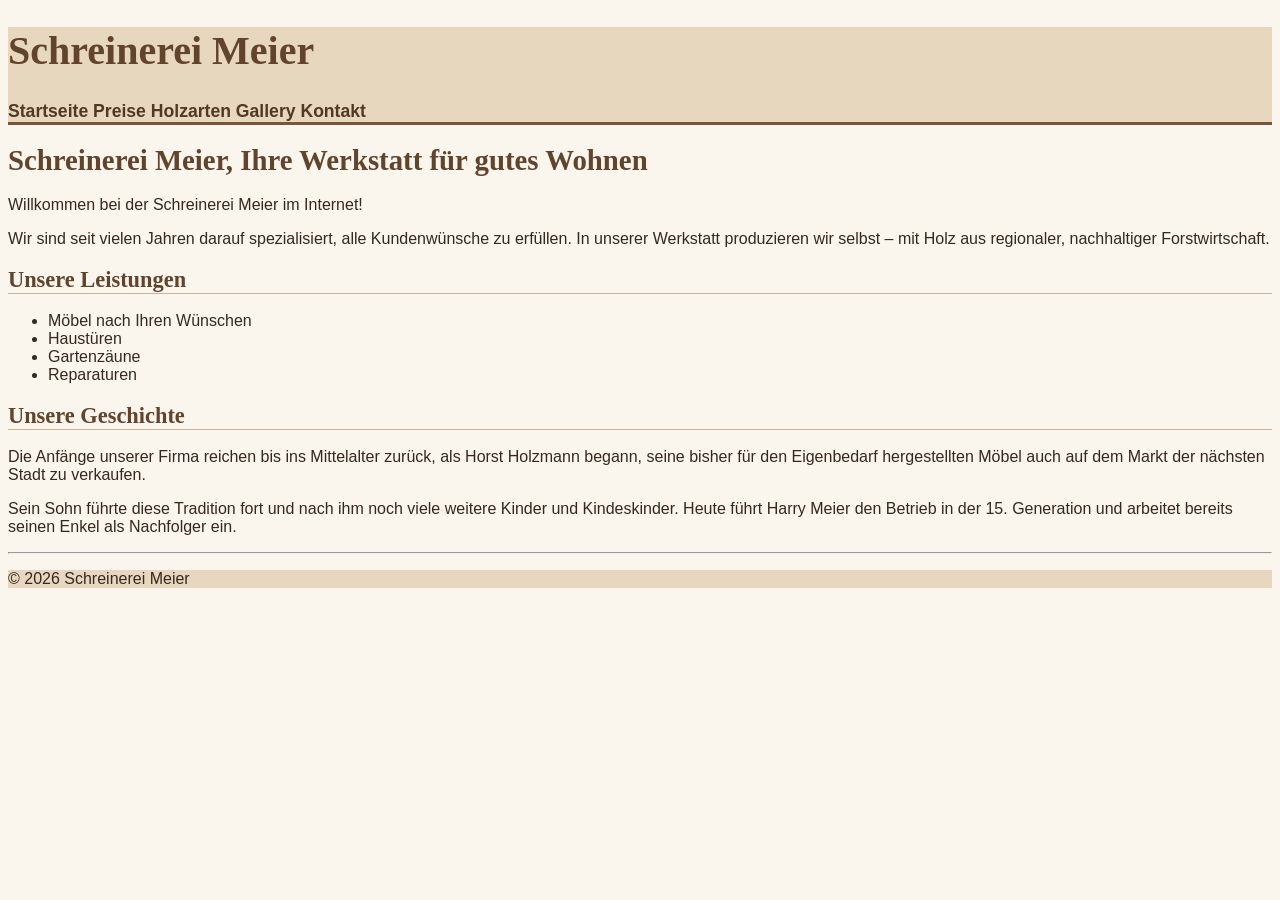
<file: index.html>
<!doctype html>
<html lang="de">
  <head>
    <meta charset="UTF-8" />
    <title>Schreinerei Meier</title>
    <link rel="stylesheet" href="./css/style.css">
    <link rel="stylesheet" href="./css/layout.css">
  </head>
  <body>
    <header>
      <h1>Schreinerei Meier</h1>
      <nav>
        <a href="index.html" aria-current="page">Startseite</a>
        <a href="preis.html" >Preise</a>
        <a href="holzarten.html">Holzarten</a>
        <a href="gallery.html" >Gallery</a>
        <a href="kontakt.html">Kontakt</a>
      </nav>
    </header>

    <h1>Schreinerei Meier, Ihre Werkstatt für gutes Wohnen</h1>
    <p>Willkommen bei der Schreinerei Meier im Internet!</p>

    <p> 
    Wir sind seit vielen Jahren darauf spezialisiert, alle Kundenwünsche zu erfüllen.
    In unserer Werkstatt produzieren wir selbst – mit Holz aus regionaler, nachhaltiger Forstwirtschaft.
    </p>

    <h2>Unsere Leistungen</h2>

    <ul>
    <li>Möbel nach Ihren Wünschen</li>
    <li>Haustüren</li>
    <li>Gartenzäune</li>
    <li>Reparaturen</li>
    </ul>

    <h2>Unsere Geschichte</h2>

    <p>
    Die Anfänge unserer Firma reichen bis ins Mittelalter zurück, als Horst
    Holzmann begann, seine bisher für den Eigenbedarf hergestellten Möbel auch
    auf dem Markt der nächsten Stadt zu verkaufen.
    </p>

    <p>
    Sein Sohn führte diese Tradition fort und nach ihm noch viele weitere
    Kinder und Kindeskinder. Heute führt Harry Meier den Betrieb in der
    15. Generation und arbeitet bereits seinen Enkel als Nachfolger ein.
    </p>
    <footer>
      <hr>
      <p>© 2026 Schreinerei Meier</p>
    </footer>
  </body>
</html>
</file>
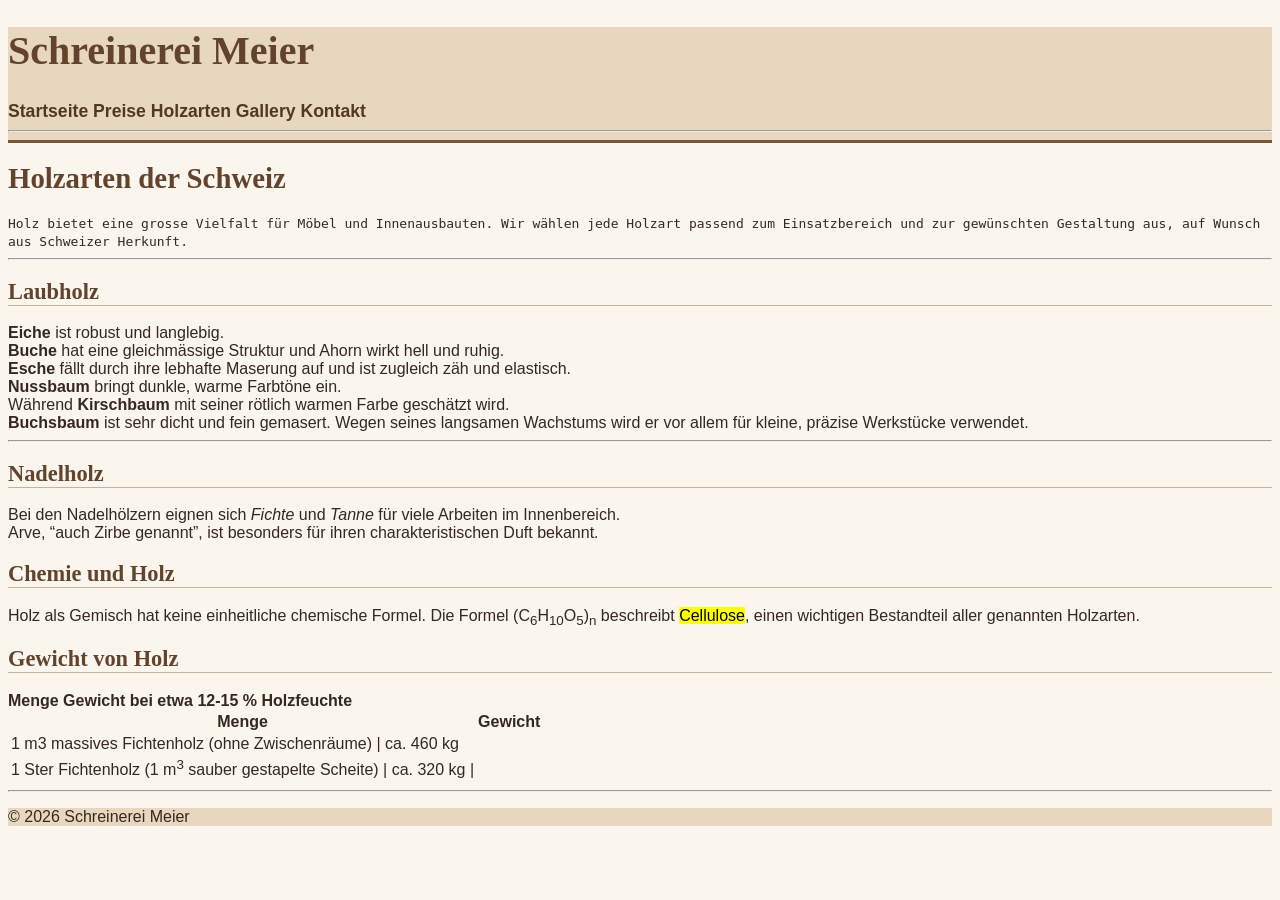
<file: holzarten.html>
<!DOCTYPE html>
<html>
  <head>
    <title>Holzarten der Schweiz</title>
    <link rel="stylesheet" href="./css/style.css">
    <link rel="stylesheet" href="./css/layout.css">
  </head>
  <body>
    <header>
      <h1>Schreinerei Meier</h1>
      <nav>
        <a href="index.html">Startseite</a>
        <a href="preis.html">Preise</a>
        <a href="holzarten.html" aria-current="page">Holzarten</a>
        <a href="gallery.html">Gallery</a>
        <a href="kontakt.html">Kontakt</a>
      </nav>
      <hr>
    </header>

    <h1>Holzarten der Schweiz</h1>

    <code>Holz bietet eine grosse Vielfalt für Möbel und Innenausbauten. Wir wählen jede Holzart passend zum Einsatzbereich und zur gewünschten Gestaltung aus, auf Wunsch aus Schweizer Herkunft.</code>

    <hr>

    <h2>Laubholz</h2>

    <Strong>Eiche</Strong> ist robust und langlebig.<br>
    <Strong>Buche</Strong> hat eine gleichmässige Struktur und Ahorn wirkt hell und ruhig.<br>
    <strong>Esche</strong> fällt durch ihre lebhafte Maserung auf und ist zugleich zäh und elastisch.<br>
    <strong>Nussbaum</strong> bringt dunkle, warme Farbtöne ein.<br>
    Während <strong>Kirschbaum</strong> mit seiner rötlich warmen Farbe geschätzt wird.<br>
    <strong>Buchsbaum</strong> ist sehr dicht und fein gemasert. Wegen seines langsamen Wachstums wird er vor allem für kleine, präzise Werkstücke verwendet.
    <hr>

    <h2>Nadelholz</h2>

    Bei den Nadelhölzern eignen sich <em>Fichte</em> und <em>Tanne</em> für viele Arbeiten im Innenbereich.<br>
    Arve, <q>auch Zirbe genannt</q>, ist besonders für ihren charakteristischen Duft bekannt.  

    <h2>Chemie und Holz</h2>

    Holz als Gemisch hat keine einheitliche chemische Formel. Die Formel (C<sub>6</sub>H<sub>10</sub>O<sub>5</sub>)<sub>n</sub> beschreibt <mark>Cellulose</mark>, einen wichtigen Bestandteil aller genannten Holzarten.<br>

    <h2>Gewicht von Holz</h2>
    <strong>Menge Gewicht bei etwa 12-15 % Holzfeuchte</strong>
    <table>
      <tr>
        <th>Menge</th>
        <th>Gewicht</th>
      </tr>
      <tr>
        <td>1 m3 massives Fichtenholz (ohne Zwischenräume) | ca. 460 kg </td>
      </tr>
      <tr>
        <td>1 Ster Fichtenholz (1 m<sup>3</sup> sauber gestapelte Scheite) | ca. 320 kg |</td>
      </tr>
    </table>
    <hr>
  </body>
    <footer>
    <p>© 2026 Schreinerei Meier</p>
  </footer>
</html>
</file>
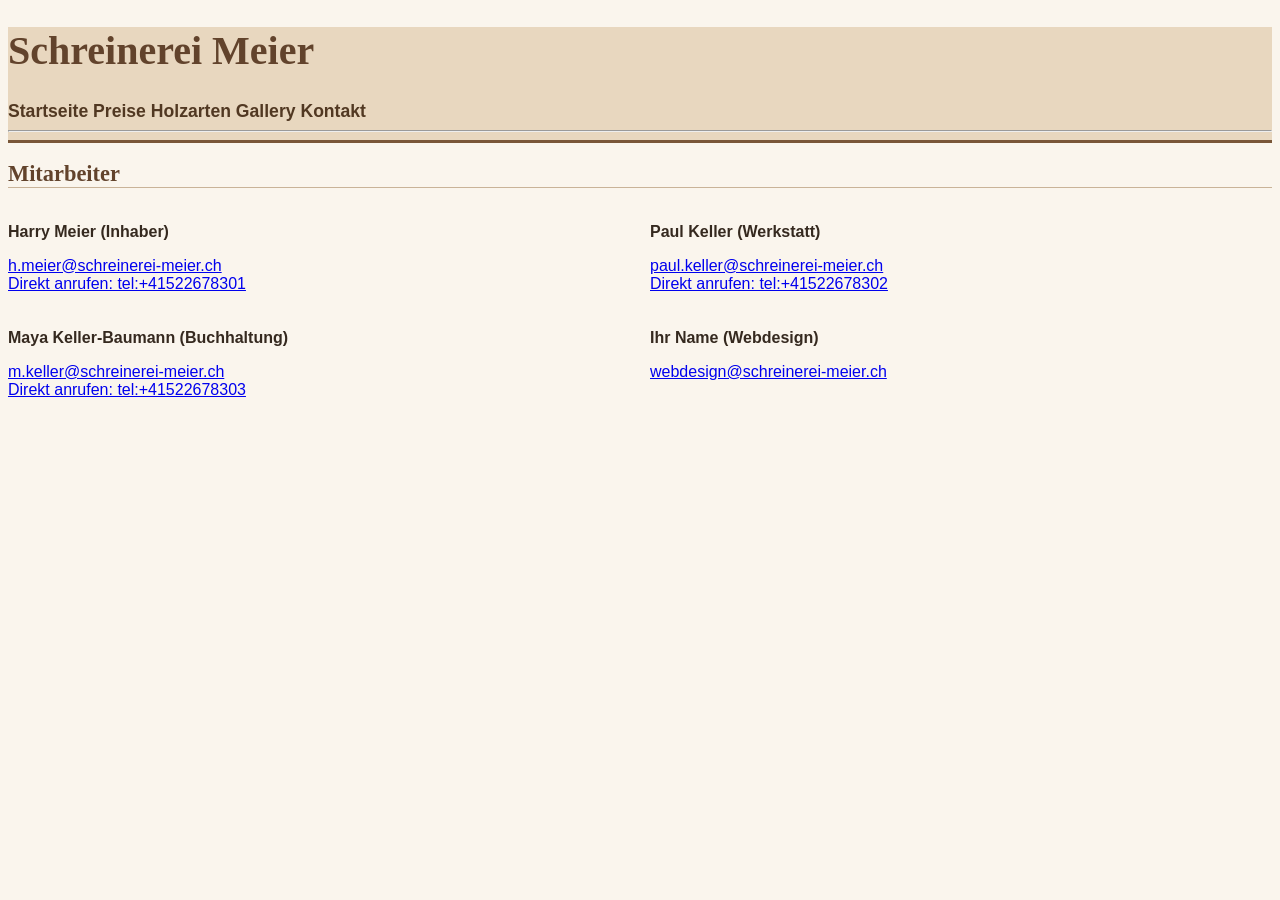
<file: kontakt.html>
<!doctype html>
<html lang="de">
  <head>
    <meta charset="UTF-8" />
    <title>Kontakte</title>
    <link rel="stylesheet" href="./css/layout.css">
    <link rel="stylesheet" href="./css/style.css">
  </head>
  <body>
    <header>
      <h1>Schreinerei Meier</h1>
      <nav>
        <a href="index.html">Startseite</a>
        <a href="preis.html">Preise</a>
        <a href="holzarten.html">Holzarten</a>
        <a href="gallery.html">Gallery</a>
        <a href="kontakt.html" aria-current="page">Kontakt</a>
      </nav>
      <hr>
    </header>
    <h2>Mitarbeiter</h2>
    <div class="contacts">
      <div>
        <p><strong>Harry Meier (Inhaber)</strong></p>
        <a href="mailto:h.meier@schreinerei-meier.ch">h.meier@schreinerei-meier.ch</a>
        <br>
        <a href="tel:+41522678301">Direkt anrufen: tel:+41522678301</a>
      </div>
      <div>
        <p><strong>Paul Keller (Werkstatt)</strong></p>
        <a href="mailto:paul.keller@schreinerei-meier.ch">paul.keller@schreinerei-meier.ch</a>
        <br>
        <a href="tel:+41522678302">Direkt anrufen: tel:+41522678302</a>
      </div>
      <div>
        <p><strong>Maya Keller-Baumann (Buchhaltung)</strong></p>
        <a href="mailto:m.keller@schreinerei-meier.ch">m.keller@schreinerei-meier.ch</a>
        <br>
        <a href="tel:+41522678303">Direkt anrufen: tel:+41522678303</a>
      </div>
      <div>
        <p><strong>Ihr Name (Webdesign)</strong></p>
        <a href="mailto:webdesign@schreinerei-meier.ch">webdesign@schreinerei-meier.ch</a>
      </div>
    </div>
  </body>
</html>
</file>
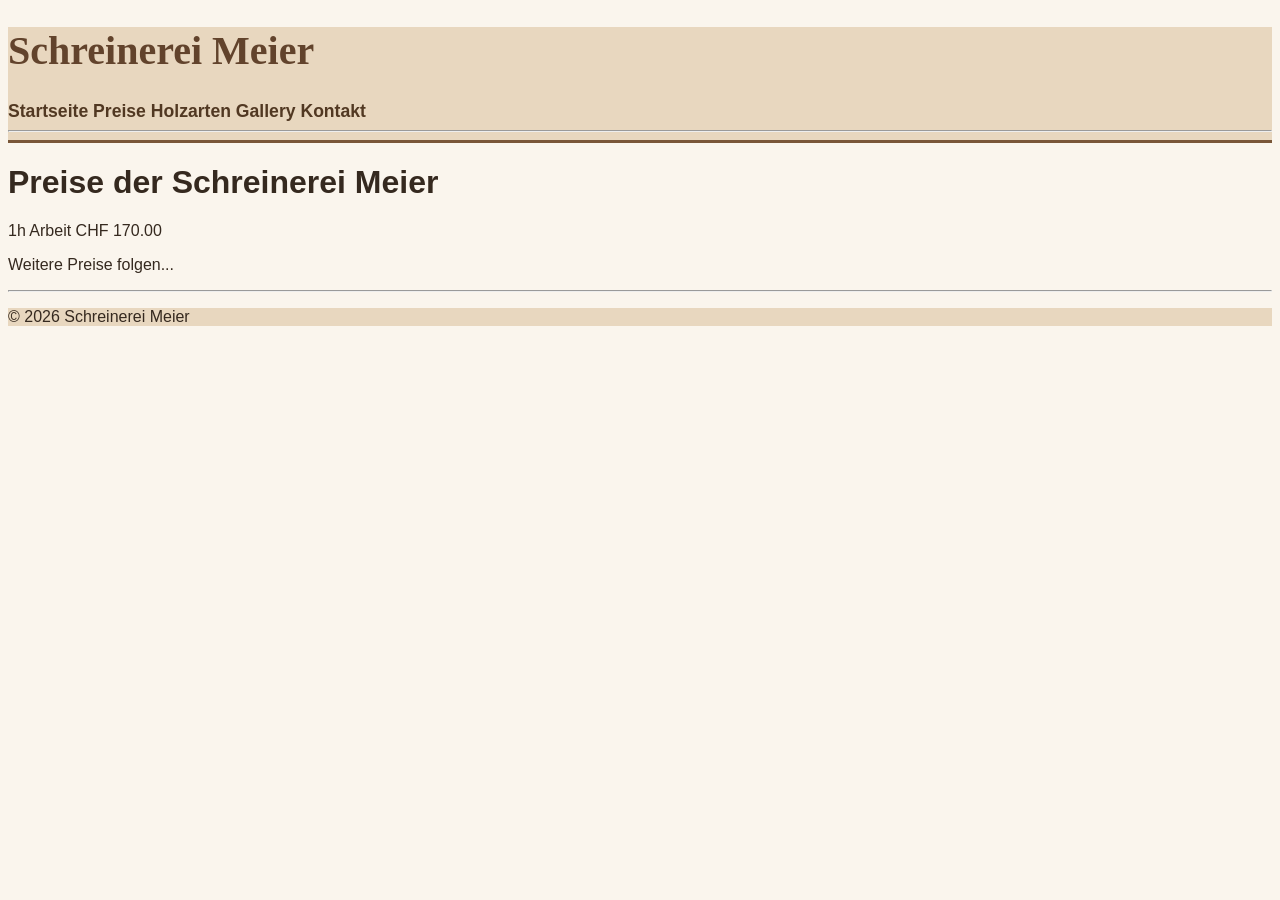
<file: preis.html>
<!doctype html>
<html lang="de">
  <head>
    <meta charset="UTF-8" />
    <title>Preise</title>
    <link rel="stylesheet" href="./css/style.css">
    <link rel="stylesheet" href="./css/layout.css">
  </head>
  <body>
    <header>
      <h1>Schreinerei Meier</h1>
      <nav>
        <a href="index.html">Startseite</a>
        <a href="preis.html" aria-current="page">Preise</a>
        <a href="holzarten.html">Holzarten</a>
        <a href="gallery.html">Gallery</a>
        <a href="kontakt.html">Kontakt</a>
      </nav>
      <hr>
    </header>
    <main>
       <h1>Preise der Schreinerei Meier</h1>
       <p>1h Arbeit CHF 170.00</p>
       <p>Weitere Preise folgen...</p>
       <hr>
    </main>
  </body>
  <footer>
    <p>© 2026 Schreinerei Meier</p>
  </footer>
</html>
</file>
<file: css/style.css>
body {
    font-family: Arial, sans-serif;
    color: #35291f;
    background-color: #faf5ed;
}

header {
    background-color: #e8d7bf;
    border-bottom: 3px solid #795638;
}

header h1 {
    font-family: 'Georgia', serif;
    font-size: 2.5rem;
    color: #62432c;
}

nav {
    font-size: 1.1rem;
}

nav a {
    color: #513822;
    font-weight: bold;
    text-decoration: none;
}

body > h1 {
    font-family: 'Georgia', serif;
    font-size: 1.8rem;
    color: #62432c;
}

h2 {
    font-family: 'Georgia', serif;
    font-size: 1.4rem;
    color: #62432c;
    border-bottom: 1px solid #c9b398;
}

footer p {
  background-color: #e8d7bf;
}
</file>
<file: css/layout.css>
.furniture {
    display: flex;
    flex-wrap: wrap;
    gap: 20px;
}

.contacts {
    display: grid;
    grid-template-columns: 1fr 1fr;
    gap: 20px;
}
</file>
